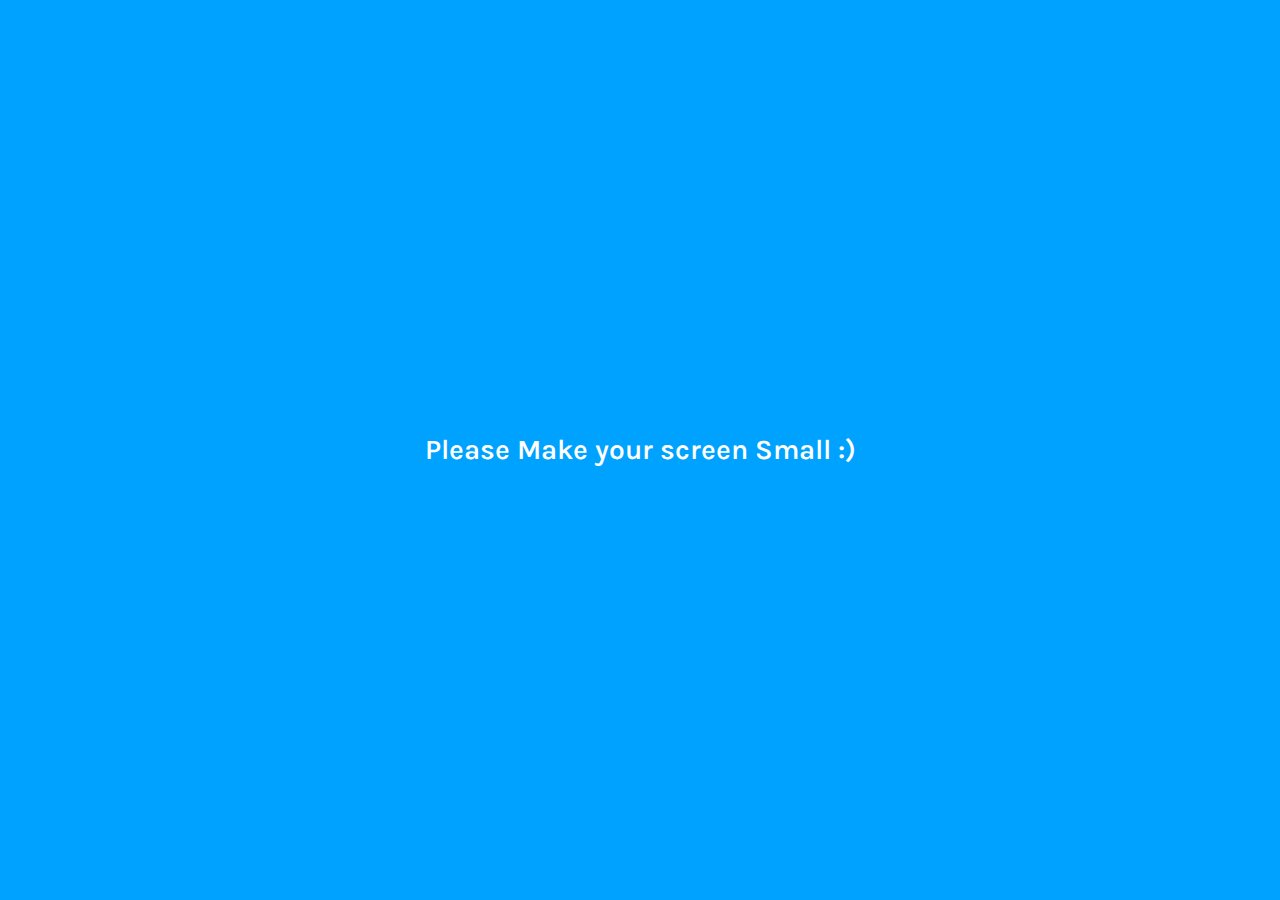
<file: chat.html>
<!DOCTYPE html>
<html lang="en">
  <head>
    <meta charset="UTF-8" />
    <meta name="viewport" content="width=device-width, initial-scale=1.0" />
    <meta http-equiv="X-UA-Compatible" content="ie=edge" />
    <!-- css icon import code from FontAwesome -->
    <link
      rel="stylesheet"
      href="https://use.fontawesome.com/releases/v5.9.0/css/all.css"
    />
    <link rel="stylesheet" href="css/styles.css" />
    <title>Chat | Kakao Clone</title>
  </head>
  <body class="chats__body">
    <div class="header-wrapper">
      <div class="status-bar">
        <div class="status-bar__column">
          <span class="status-bar__clock">13:54</span>
        </div>
        <div class="status-bar__column">
          <i class="fas fa-clock"></i>
          <i class="fas fa-volume-mute"></i>
          <i class="fas fa-wifi"></i>
          <span class="status-bar__battery-level">100%</span>
          <i class="fas fa-battery-full"></i>
        </div>
      </div>
      <header class="header">
        <div class="header__header-column">
          <a href="index.html" class="header__back-btn">
            <i class="fas fa-arrow-left"></i>
          </a>
          <h1 class="header_title">KIM YJ</h1>
        </div>
        <div class="header__header-column">
          <span class="header__icon">
            <i class="fas fa-search"></i>
          </span>
          <span class="header__icon">
            <i class="fas fa-bars"></i>
          </span>
        </div>
      </header>
    </div>
    <main class="chat__screen">
      <ul class="chat__messages">
        <span class="chat__timestamp">Friday, January 11, 2019</span>
        <li class="incoming-message message">
          <img
            src="images/yj_profile.jpg"
            class="m-avatar message_avatar"
            alt="bg_profile"
          />
          <div class="message__content">
            <span class="message__bubble">
              Congrats I love you!
            </span>
            <span class="message__author">KIM YJ</span>
          </div>
        </li>
        <li class="sent-message message">
          <span class="message_timestamp"></span>
          <div class="message__content">
            <div class="message__bubble">
              Thank U!
            </div>
          </div>
        </li>
        <li class="incoming-message message">
          <img
            src="images/yj_profile.jpg"
            class="m-avatar message_avatar"
            alt="bg_profile"
          />
          <div class="message__content">
            <span class="message__bubble">
              See you in weekend!
            </span>
            <span class="message__author">KIM YJ</span>
          </div>
        </li>
        <li class="sent-message message">
          <span class="message_timestamp"></span>
          <div class="message__content">
            <div class="message__bubble">
              Yeap!
            </div>
          </div>
        </li>
      </ul>
    </main>
    <div class="chat__write--container">
      <input
        type="text"
        class="chat__write"
        placeholder="Send Message"
        class="chat__write-input"
      />
      <!--HTML에서는 아이콘이 input 다음에 있어야만 transition 가능함-->
      <div class="chat__icon-left chat__icon">
        <i class="far fa-plus-square"></i>
      </div>
      <div class="chat__icon-right chat__icon">
        <span class="chat__write-icon">
          <i class="far fa-smile-wink"></i>
        </span>
        <span class="chat__write-icon">
          <i class="fas fa-microphone"></i>
        </span>
      </div>
    </div>
    <div class="bigScreen">
      <span class="bigScreen__text">Please Make your screen Small :)</span>
    </div>
  </body>
</html>
</file>
<file: css/styles.css>
@import "reset.css";
@import "status-bar.css";
@import "header.css";
@import "nav-bar.css";
@import "friend.css";
@import "friends.css";
@import "chats-list.css";
@import "find.css";
@import "more.css";
@import "settings.css";
@import "chat.css";
@import "mobile.css";

/* font import */
@import url("https://fonts.googleapis.com/css?family=Inconsolata|Josefin+Sans|Karla&display=swap");

* {
  box-sizing: border-box;
}

body {
  background-color: white;
  padding: 10px 20px;
  color: #020202;
  font-family: "Karla", sans-serif;
}

a {
  color: inherit;
  text-decoration: none;
}

@keyframes fadeIn {
  from {
    opacity: 0;
    transform: translateY(50px);
  }
  to {
    opacity: 1;
    transform: none;
  }
}

main {
  animation: fadeIn 0.5s ease-in-out;
}
</file>
